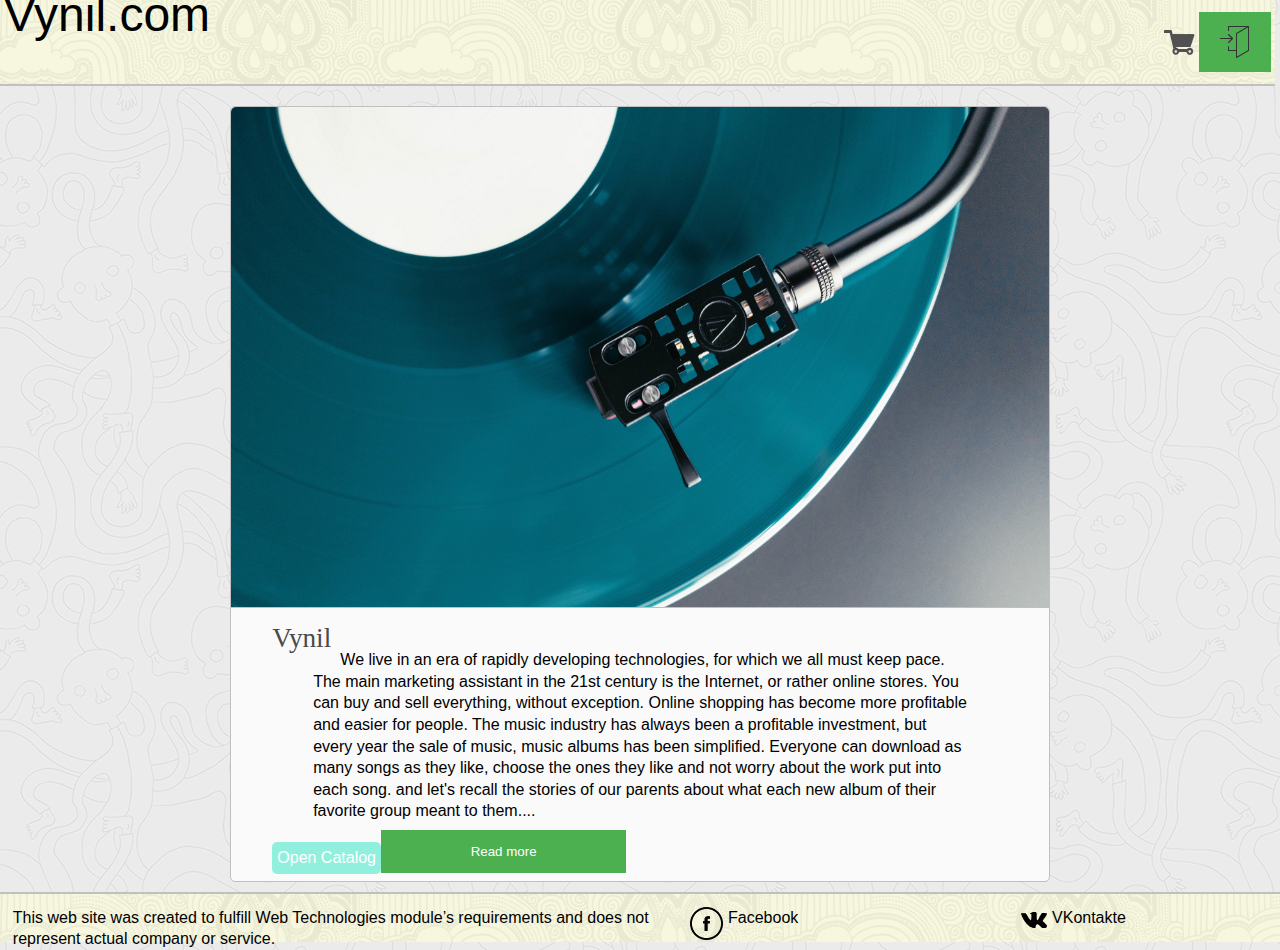
<file: 00008303/index.html>
</!DOCTYPE html>
<html>
<head>
  <meta charset="utf-8"> 
  <link rel="stylesheet" type="text/css" href="style/style.css"><!--connects html document with css file-->
  <link rel="shortcut icon" type="image/x-icon" href="images/icon.png">
  <title> Home Page</title>
</head>
<body>
  <div id="page-wrap">
<header>
<a href="index.html" title="Home" id="logo"> Vynil.com</a>
<span class="right"><span class="contact"><a href="reg.html" title="shopping cart"><img src="images/cart.png"></a></span>
<span class="contact"><button onclick="document.getElementById('id01').style.display='block'" style="width:auto;"><img src="images/login.png"></button>
  <div id="id01" class="modal">
  
  <form class="modal-content animate" action="/action_page.php" method="post">
    <div class="imgcontainer">
      <span onclick="document.getElementById('id01').style.display='none'" class="close" title="Close Modal">&times;</span>
      <img src=" images/img_avatar2.png" alt="Avatar" class="avatar">
    </div>
        <div class="container">
      <label for="uname"><b>Username</b></label>
      <input type="text" placeholder="Enter Username" name="uname" required>

      <label for="psw"><b>Password</b></label>
      <input type="password" placeholder="Enter Password" name="psw" required>
        
      <button type="submit">Login</button>
      <label>
        <input type="checkbox" checked="checked" name="remember"> Remember me
      </label>
    </div>

    <div class="container" style="background-color:#f1f1f1">
      <button type="button" onclick="document.getElementById('id01').style.display='none'" class="cancelbtn">Cancel</button>
      <span class="psw">Forgot <a href="#">password?</a></span>
    </div>
  </form>
</div>
<script>

var modal = document.getElementById('id01');

window.onclick = function(event) {
    if (event.target == modal) {
        modal.style.display = "none";
    }
}
</script>
</header>
<div id="wrapper">
  <div id="articles">
    <article>
      <img src="images/vynil.jpg" alt="image" title="image">
      <h2>Vynil</h2>
      <p>We live in an era of rapidly developing technologies, for which we all must keep pace. The main marketing assistant in the 21st century is the Internet, or rather online stores. You can buy and sell everything, without exception. Online shopping has become more profitable and easier for people.
The music industry has always been a profitable investment, but every year the sale of music, music albums has been simplified. Everyone can download as many songs as they like, choose the ones they like and not worry about the work put into each song.
and let's recall the stories of our parents about what each new album of their favorite group meant to them.<span id="dots">...</span><span id="more">As they stood in line for records. And after all, few of them consider this scarce time an undesirable memory from their youth.
If we recall fashion and what is relevant in 2019, the first thing that comes to mind is a return to the era of the eighties and nineties. The whole world finds this era of fashion and music lovers close to themselves.
The relevance and difference of vinyl records from modern music gadgets gives the records an advantage and uniqueness. That is why I decided to create a simple and convenient site where everyone can find music to their liking, also on vinyl media.
There are two markets for vinyl shawls: the primary market (albums of contemporary artists, retro artists in new editions) and the secondary market (using old and rare editions, rare and unique in their kind). This site shows a catalog of the primary market, attractive at affordable prices and in proven quality.
<img src="images/monocle.png" ></span></p>
<button style="width: 30%;" onclick="myFunction()" id="myBtn">Read more</button>
<script>
function myFunction() {
  var dots = document.getElementById("dots");
  var moreText = document.getElementById("more");
  var btnText = document.getElementById("myBtn");

  if (dots.style.display === "none") {
    dots.style.display = "inline";
    btnText.innerHTML = "Read more"; 
    moreText.style.display = "none";
  } else {
    dots.style.display = "none";
    btnText.innerHTML = "Close"; 
    moreText.style.display = "inline";
  }
}
</script>
      <a href="vynil.html" title="See Article">Open Catalog</a>
    </article>
  </div>
</div>
</div>
<footer>
<span class="right"> VKontakte <img src="images/vk.png" alt= "VK" title="VK"></span><span class="right">Facebook  <img src="images/fc.png" alt= "FC" title="FC"></span>
 <p>This web site was created to fulfill Web Technologies module’s requirements and does not represent actual company or service.</p>
</footer>
</body>
</html>
</file>
<file: 00008303/style/style.css>
@charset "utf-8";
* {
	margin:0;
	padding: 0;
	outline: none;
}
html { height: 100%; }

body {
	width: 100%;
	height: 100%;
	color: #000000;
	background:#f7f7f7;
	font-size: 1em;
	font-family: "Segoe UI", sans-serif;
	line-height: 135%;
	background-image: url(../images/texture.png);
}
/* Full-width input fields */
input[type=text], input[type=password] {
  width: 100%;
  padding: 12px 20px;
  margin: 8px 0;
  display: inline-block;
  border: 1px solid #ccc;
  box-sizing: border-box;
}

/* Set a style for all buttons */
button {
  background-color: #4CAF50;
  color: white;
  padding: 14px 20px;
  margin: 8px 0;
  border: none;
  cursor: pointer;
  width: 100%;
}

button:hover {
  opacity: 0.8;
}

.cancelbtn {
  width: auto;
  padding: 10px 18px;
  background-color: #f44336;
}


.imgcontainer {
  text-align: center;
  margin: 24px 0 12px 0;
  position: relative;
}

img.avatar {
  width: 20%;
  border-radius: 30%;
}

.container {
  padding: 16px;
}

span.psw {
  float: right;
  padding-top: 16px;
}


.modal {
  display: none; 
  position: fixed; 
  z-index: 1; 
  left: 0;
  top: 0;
  width: 100%; 
  height: 100%; 
  overflow: auto; 
  background-color: rgb(0,0,0);
  background-color: rgba(0,0,0,0.4);
  padding-top: 60px;
}


.modal-content {
  background-color: #fefefe;
  margin: 5% auto 15% auto; 
  border: 1px solid #888;
  width: 50%; 
}


.close {
  position: absolute;
  right: 25px;
  top: 0;
  color: #000;
  font-size: 35px;
  font-weight: bold;
}

.close:hover,
.close:focus {
  color: red;
  cursor: pointer;
}


.animate {
  -webkit-animation: animatezoom 0.6s;
  animation: animatezoom 0.6s
}

@-webkit-keyframes animatezoom {
  from {-webkit-transform: scale(0)} 
  to {-webkit-transform: scale(1)}
}
  
@keyframes animatezoom {
  from {transform: scale(0)} 
  to {transform: scale(1)}
}


@media screen and (max-width: 300px) {
  span.psw {
     display: block;
     float: none;
  }
  .cancelbtn {
     width: 100%;
  }
}
a {
	color: #000000;
	text-decoration: none;
	transition: all.6s ease;
}
a:hover  {
	color: #8b9ff5;
	text-decoration: none;
	transition: all.6s ease;
}
a:active {color:#8ce4a6}

img {
	max-width: 100%;
	height: auto;
	width: auto\9;
}

hr {
	display: block;
	border: 0;
	height: 1px;
	border-top: 1px solid #ccc;
	padding: 0;
}


.left {float: left}
.right {float:right}
.clear {clear: both}



:: selection {background:#f58b8b;color:#fff}
::-moz-selection {background:#f58b8b;color:#fff}

header, footer {
	width: 99%;
	background-color: #E9F5F3;
	float: left;
	background-image: url(../images/tree.png);
}

header {
	border-bottom: 2px solid silver;
	padding: 0.3%;
}
#logo {
	font-size: 3em;
	font-family: Colonna MT, sans-serif;
	color:black;
}

#wrapper {
	float: left;
	width: 100%;
	margin-top: 20px;
}

#wrapper #articles {
	float: left;
	width: 80%;
	margin-left: 10%;

}

#wrapper #articles article{
	float: right;
	width: 80%;
	border: 1px solid silver;
	box-sizing: border-box;
	border-radius: 5px;
	background-color: #fafafa;
	margin-right: 10%;
	min-height: 500px;
}

#wrapper #articles article img { 
width: 100%;
height: 500px;
border-radius: 5px 5px 0px 0px;
border-bottom: 1px solid silver;
margin-bottom: 20px;
}	

#wrapper #articles article h2 {
	width: 90%;
	margin-left: 5%;
	font-family: Colonna MT;
	font-weight: normal;
	font-size: 1.7em;
	color:#4a4a4a;
}

#wrapper #articles article p {
	width: 80%;
	margin-left: 10%;
	text-indent: 1.7em;
}
#wrapper #articles article p img{
	height: 48px;
	width: auto;
	margin-top: 22px;
	float: right;
}
#wrapper #articles article a{
	padding: 5px;
	background-color: #91F0DD;
	margin-left: 5%;
	border-radius: 5px;
	color: #fff;
	float: left;
	margin-top: 20px;
}
#wrapper #articles article a:hover {background-color: #EFACEA;}


footer {
	padding: 1%;
	border-top: 2px solid silver;
	margin-top:10px;
	padding-bottom: 2%; 
}
footer img {width: 10%; float: left; margin-right: 5px}

#page-wrap: after {
content: "";
display: block;
}
footer, #page-wrap:after { height: 10px }

#page-wrap {
	min-height: 94%;
	margin-bottom: -10px;
}
#more {display: none;}
</file>
